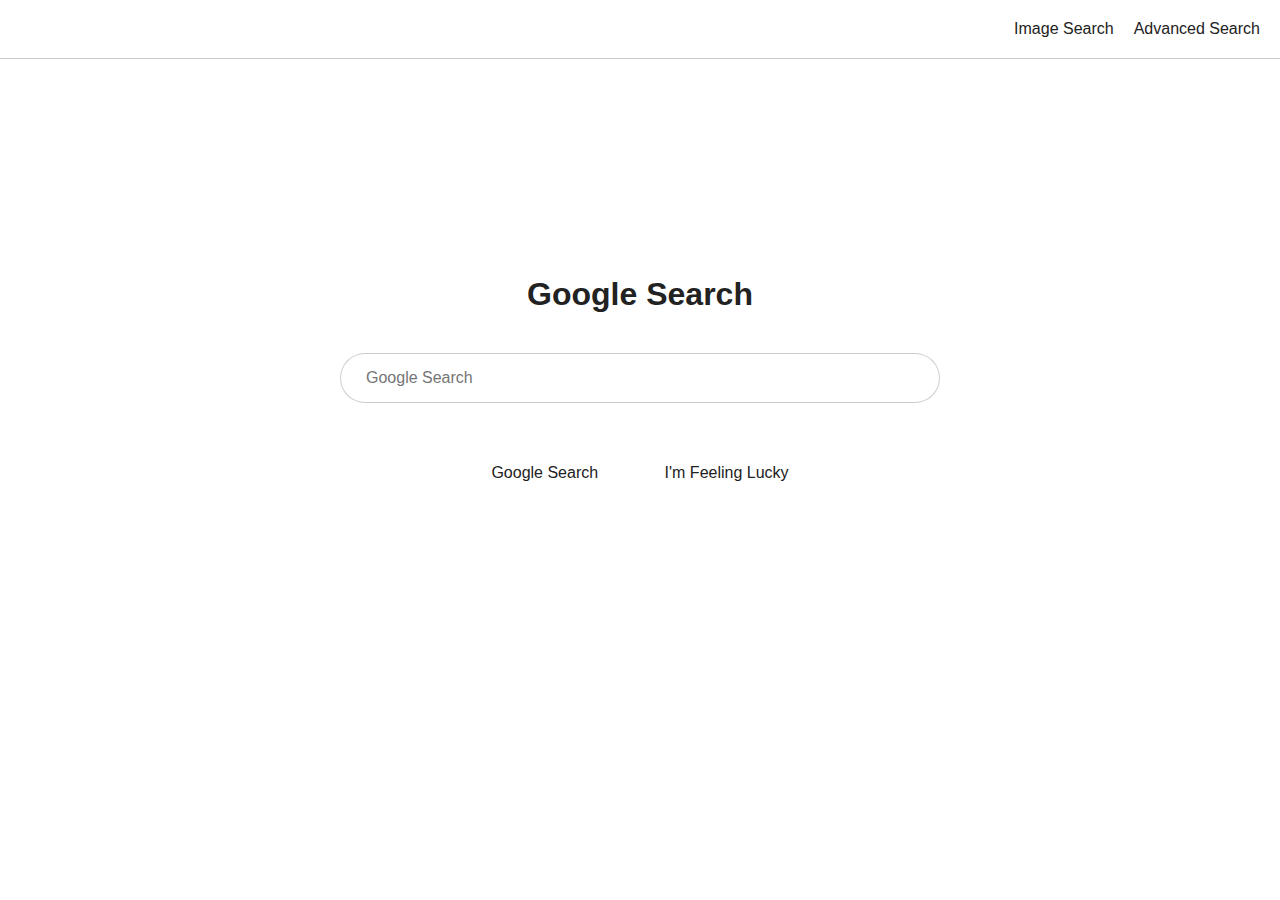
<file: week0/index.html>
<!DOCTYPE html>
<html lang="en">
<head>
    <meta charset="UTF-8">
    <meta name="viewport" content="width=device-width, initial-scale=1.0">

    <title>Search</title>

    <link rel="stylesheet" href="./css/style.css">
</head>

<body>
    <div class="container">
        <div class="header">
            <nav>
                <ul>
                    <li><a href="./image-search.html">Image Search</a></li>
                    <li><a href="./advanced-search.html">Advanced Search</a></li>
                </ul>
            </nav>
        </div>

        <div class="main">
            <h1>Google Search</h1>

            <form action="https://www.google.com/search" class="common-form">
                <input type="text" name="q" placeholder="Google Search">
                <div>
                    <input type="submit" value="Google Search">
                    <input type="submit" value="I'm Feeling Lucky" name="btnI">
                </div>
            </form>
        </div>

        <div class="footer"></div>
    </div>
</body>
</html>
</file>
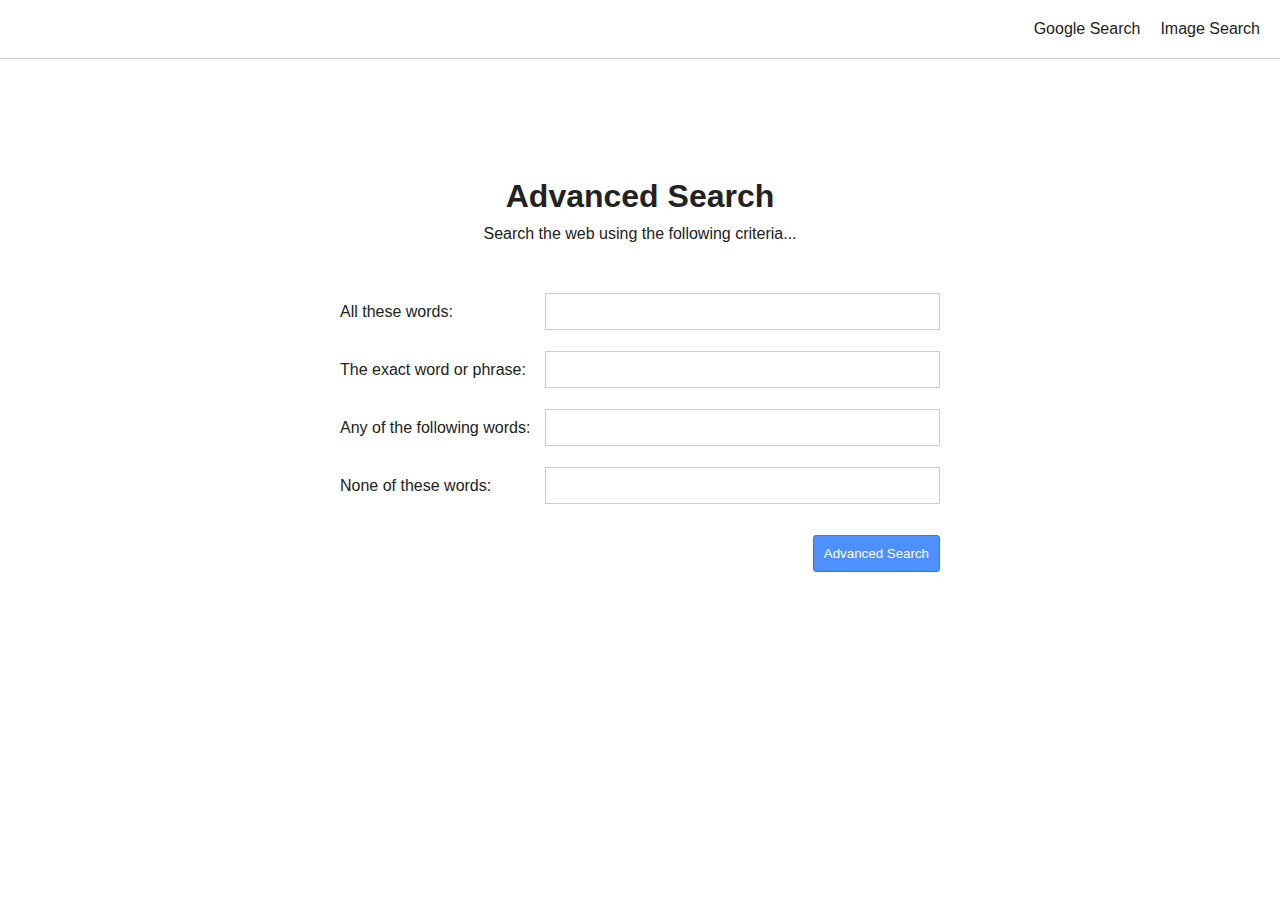
<file: week0/advanced-search.html>
<!DOCTYPE html>
<html lang="en">
<head>
    <meta charset="UTF-8">
    <meta name="viewport" content="width=device-width, initial-scale=1.0">

    <title>Advanced Search</title>

    <link rel="stylesheet" href="./css/style.css">
</head>

<body>
    <div class="container">
        <div class="header">
            <nav>
                <ul>
                    <li><a href="./index.html">Google Search</a></li>
                    <li><a href="./image-search.html">Image Search</a></li>
                </ul>
            </nav>
        </div>

        <div class="main">
            <div>
                <h1>Advanced Search</h1>
                <p>Search the web using the following criteria...</p>    
            </div>

            <form action="https://www.google.com/search" class="advanced-form">
                <label for="all">All these words:</label>
                <input type="text" name="as_q">

                <label for="exact">The exact word or phrase:</label>
                <input type="text" name="as_epq">

                <label for="any">Any of the following words:</label>
                <input type="text" name="as_oq">

                <label for="none">None of these words:</label>
                <input type="text" name="as_eq">

                <input type="submit" value="Advanced Search" class="btn">
            </form>
        </div>

        <div class="footer"></div>
    </div>
</body>
</html>
</file>
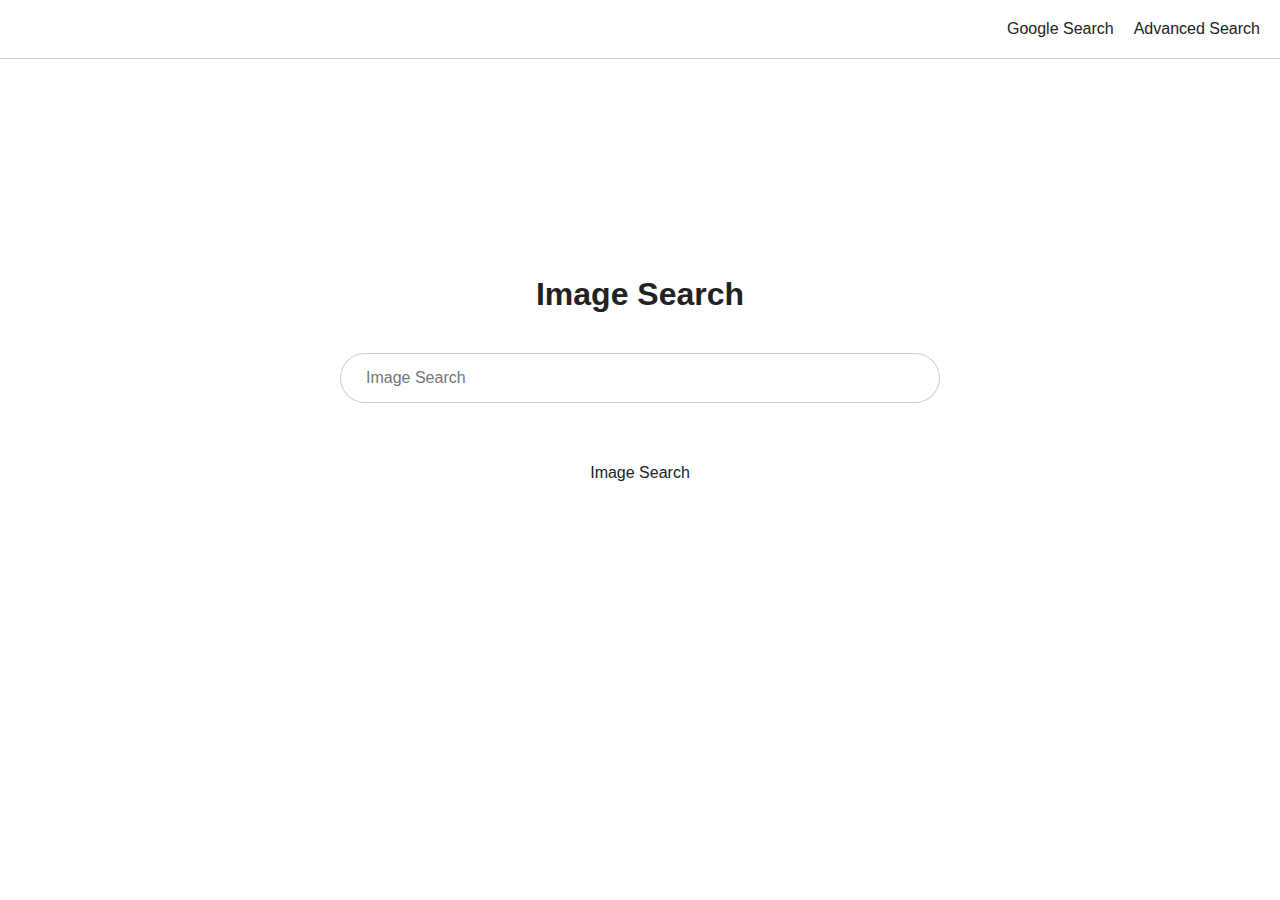
<file: week0/image-search.html>
<!DOCTYPE html>
<html lang="en">
<head>
    <meta charset="UTF-8">
    <meta name="viewport" content="width=device-width, initial-scale=1.0">

    <title>Image Search</title>

    <link rel="stylesheet" href="./css/style.css">
</head>

<body>
    <div class="container">
        <div class="header">
            <nav>
                <ul>
                    <li><a href="./index.html">Google Search</a></li>
                    <li><a href="./advanced-search.html">Advanced Search</a></li>
                </ul>
            </nav>
        </div>

        <div class="main">
            <h1>Image Search</h1>

            <form action="https://www.google.com/search" class="common-form">
                <input type="hidden" name="tbm" value="isch">
                <input type="text" name="q" placeholder="Image Search">
                <input type="submit" value="Image Search">
            </form>
        </div>

        <div class="footer"></div>
    </div>
</body>
</html>
</file>
<file: week0/css/style.css>
* {
  margin: 0;
  padding: 0;
  box-sizing: border-box;
}

body {
  font-family: Arial, Helvetica, sans-serif;
  font-size: 16px;
  color: #222;
}

.container {
  height: 100vh;
  display: flex;
  flex-direction: column;
  align-items: center;
  justify-content: space-between;
}

.header {
  width: 100%;
  display: flex;
  flex-direction: column;
  gap: 25px;
}
.header nav {
  display: flex;
  align-items: center;
  justify-content: flex-end;
  border-bottom: 1px solid rgba(0, 0, 0, 0.2);
}
.header nav ul {
  padding: 20px;
  width: 100%;
  list-style-type: none;
  display: flex;
  align-items: center;
  justify-content: flex-end;
  gap: 20px;
}
.header nav li > a {
  text-decoration: none;
  color: #222;
}
.header nav li > a:hover {
  text-decoration: underline;
  color: #393939;
}

.main {
  display: flex;
  flex-direction: column;
  align-items: center;
  justify-content: center;
  gap: 30px;
}
.main h1, .main p {
  text-align: center;
  margin: 10px 0;
}
.main .common-form {
  display: flex;
  flex-direction: column;
  align-items: center;
  justify-content: center;
  gap: 50px;
}
.main .common-form input[type=text] {
  width: 600px;
  padding: 15px 25px;
  border-radius: 50px;
  border: 1px solid rgba(0, 0, 0, 0.2);
  font-size: 16px;
}
.main .common-form input[type=text]:focus, .main .common-form input[type=text]:hover {
  border: 1px solid #ddd;
  box-shadow: 1px 1px 5px 2px rgba(0, 0, 0, 0.1);
  outline: none;
}
.main .common-form input[type=submit] {
  padding: 10px 15px;
  border: 1px solid transparent;
  border-radius: 5px;
  background-color: transparent;
  color: #222;
  margin: 0 15px;
  font-size: 16px;
}
.main .common-form input[type=submit]:hover {
  border: 1px solid #ddd;
  box-shadow: 1px 1px 5px 2px rgba(0, 0, 0, 0.1);
  outline: none;
}
.main .advanced-form {
  max-width: 600px;
  display: flex;
  flex-wrap: wrap;
  align-items: center;
  justify-content: flex-end;
}
.main .advanced-form label {
  flex: 1 0 200px;
  margin: 20px 0;
}
.main .advanced-form input {
  flex: 1 1 390px;
  padding: 10px;
  border-radius: 0;
  border: 1px solid rgba(0, 0, 0, 0.2);
}
.main .advanced-form input:focus {
  outline: 1px solid #4d90fe;
}
.main .advanced-form .btn {
  background-color: #4d90fe;
  color: white;
  border: 1px solid #3079ed;
  border-radius: 3px;
  flex: 0 0 auto;
  margin: 20px 0;
  cursor: pointer;
}
.main .advanced-form .btn:hover {
  background-color: #3079ed;
}

.footer {
  height: 200px;
}

/*# sourceMappingURL=style.css.map */
</file>
